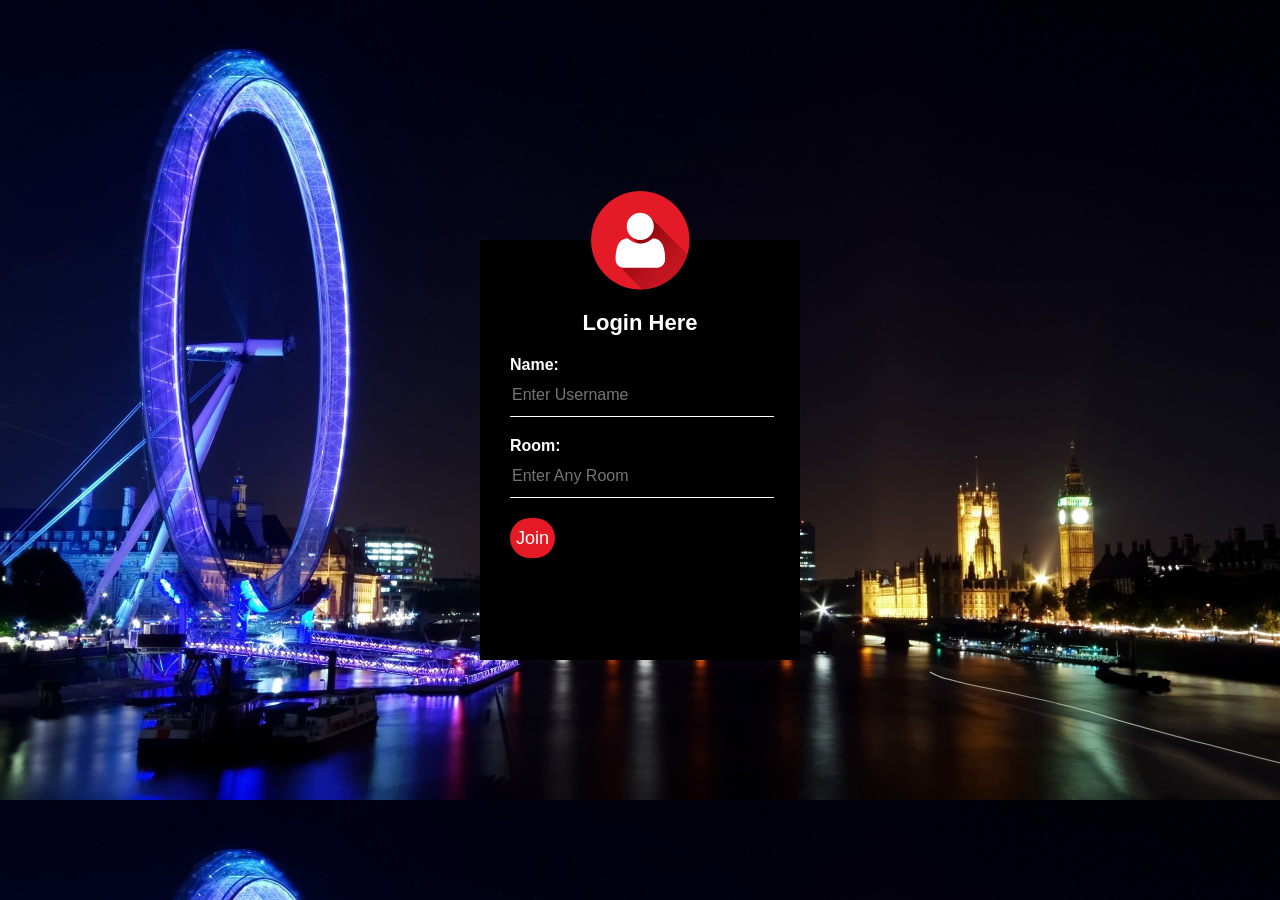
<file: public/index.html>
<!DOCTYPE html>
<html lang="en">
  <head>
    <meta charset="UTF-8" />
    <title>Login Form Desgin</title>
    <link rel="stylesheet" href="./css/styleMain.css" />
    <link rel="icon" href="./img/iconfinder_06_111027.png" />
  </head>
  <body>
    <div class="loginBox">
      <img src="./img/2.png" class="photoLogin" />
      <h1>Login Here</h1>
      <form action="./chat.html">
        <p>Name:</p>
        <input
          type="text"
          name="username"
          placeholder="Enter Username"
          class="input-form"
          required
        />
        <p>Room:</p>
        <input
          type="text"
          name="room"
          placeholder="Enter Any Room"
          class="input-form"
          required
        />
        <button>Join</button>
      </form>
    </div>
  </body>
</html>
</file>
<file: public/css/styleMain.css>
body {
  margin: 0px;
  padding: 0px;
  background: url(../img/11.jpg);
  background-size: cover;
  /*background-position:center;*/
  font-family: "Segoe UI", Tahoma, Geneva, Verdana, sans-serif;
}
.loginBox {
  width: 320px;
  height: 420px;
  background: #000;
  color: #fff;
  position: absolute;
  left: 50%;
  top: 50%;
  transform: translate(-50%, -50%);
  box-sizing: border-box;
  padding: 70px 30px;
}

.photoLogin {
  width: 100px;
  height: 100px;
  border-radius: 50%;
  position: absolute;
  top: -50px;
  left: calc(50% - 50px);
}

h1 {
  margin: 0 auto;
  text-align: center;
  font-size: 22px;
  padding: 0 0 20px;
}

.loginBox p {
  margin: 0px;
  padding: 0px;
  font-weight: bold;
}

.loginBox input {
  width: 100%;
  margin-bottom: 20px;
}

.loginBox input[type="text"],
input[type="password"] {
  border: none;
  border-bottom: 1px solid #fff;
  background: transparent;
  outline: none;
  height: 40px;
  color: #fff;
  font-size: 16px;
}

.loginBox button {
  border: none;
  outline: none;
  font-size: 18px;
  height: 40px;
  color: #fff;
  background-color: #e51a24;
  border-radius: 20px;
}

.loginBox button:hover {
  background-color: #d4b8b87d;
  color: #000;
  cursor: pointer;
}
.loginBox a {
  text-decoration: none;
  color: darkgray;
  font-size: 12px;
  line-height: 20px;
}

.loginBox a:hover {
  color: #ffc107;
}
</file>
